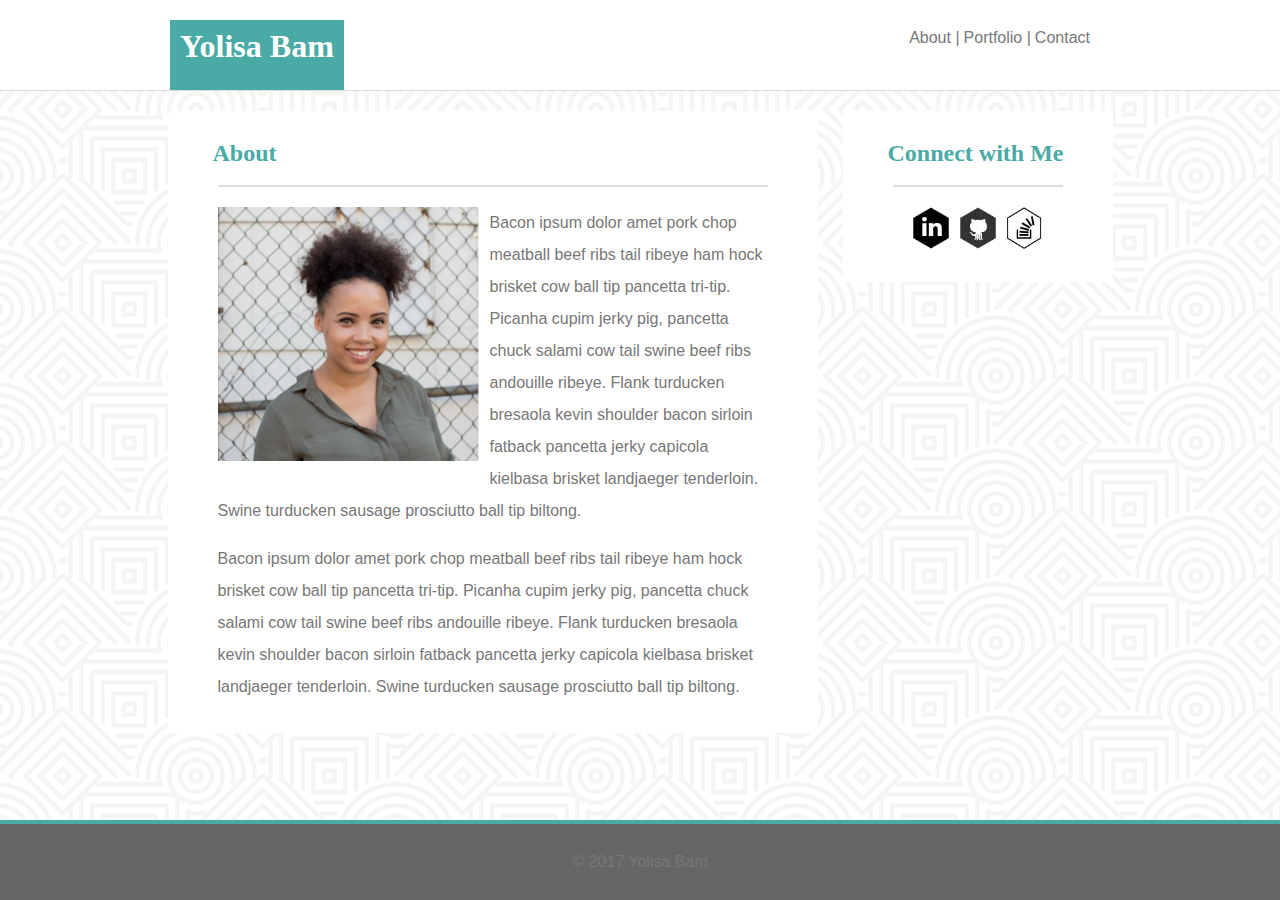
<file: index.html>
<!DOCTYPE html>
<html lang="en-us">

<head>
  <meta charset="UTF-8">
  <title>Yolisa Bam</title>
  <!-- linking in CSS -->
  <link rel="stylesheet" type="text/css" href="assets/css/reset.css">
  <link rel="stylesheet" type="text/css" href="assets/css/style.css">
</head>

<body>
<!--Header Content -->  
  <header>
    <div class="header-content clearfix">
      
      <div id="logo-text">
        <h1>Yolisa Bam</h1>
      </div> 
      <nav id="menu">
        <ul>
          <li><a href="index.html">About  |  </a></li>
          <li><a href="portfolio.html">Portfolio  |  </a></li>
          <li><a href="contact.html"> Contact</a></li>
        </ul>
      </nav>

    
    </div>
   </div> 
</header>
  <!--Social Media + About Content -->  
  <div class="main-content clearfix">

      <!-- About Content -->  
      <div class="LargerBoxContainer">

        <!-- About Content Wrapper --> 
        <div class="content-wrapper">
            <h2>About</h2>

              <!-- About Text and Image Wrapper --> 
              <div class="inside-content-wrapper">
                <img class="ProfileImage" src="assets/images/YBHeadShot.png" alt="Yolisa">
                   
                      <p>Bacon ipsum dolor amet pork chop meatball beef ribs tail ribeye ham hock brisket cow ball tip pancetta tri-tip. Picanha cupim jerky pig, pancetta chuck salami cow tail swine beef ribs andouille ribeye. Flank turducken bresaola kevin shoulder bacon sirloin fatback pancetta jerky capicola kielbasa brisket landjaeger tenderloin. Swine turducken sausage prosciutto ball tip biltong.
                      </p> 
                      <br>
                      <p>Bacon ipsum dolor amet pork chop meatball beef ribs tail ribeye ham hock brisket cow ball tip pancetta tri-tip. Picanha cupim jerky pig, pancetta chuck salami cow tail swine beef ribs andouille ribeye. Flank turducken bresaola kevin shoulder bacon sirloin fatback pancetta jerky capicola kielbasa brisket landjaeger tenderloin. Swine turducken sausage prosciutto ball tip biltong.
                      </p>  
              </div>  
         </div>    
    	</div>

      <!-- Social Media Contact Container --> 
    	<div class="ContactContainer" id="contact-me">

        <!-- Social Media Container Content Wrapper --> 
        <div class="content-wrapper">
    	   <h2>Connect with Me</h2>

          <!-- Social Media HTML Wrapper --> 
          <div class="inside-content-wrapper">        
              <!-- Linkedin -->
              <a href="https://www.linkedin.com/in/yolisa-bam-41a39b65/"><img src="assets/images/linkedin_six_black-128.png" alt="Linkedin"></a>
              <!-- Github -->
              <a href="https://github.com/yolisabam"><img src="assets/images/github_six_color-128.png" alt="Github"></a>
              <!-- Stack Overflow -->
              <a href="https://stackoverflow.com/users/8432264/yolisa-bam?tab=profile"><img id="stackoverflowimage" src="assets/images/STACKOVERFLOW-128.png" alt="stackoverflow"></a> 
          </div>    
    	  </div>
     </div>
  </div> 

   <!-- Footer --> 
  <footer class="">
    <center>© 2017 Yolisa Bam</center>
  </footer>  

</body>

</html>
</file>
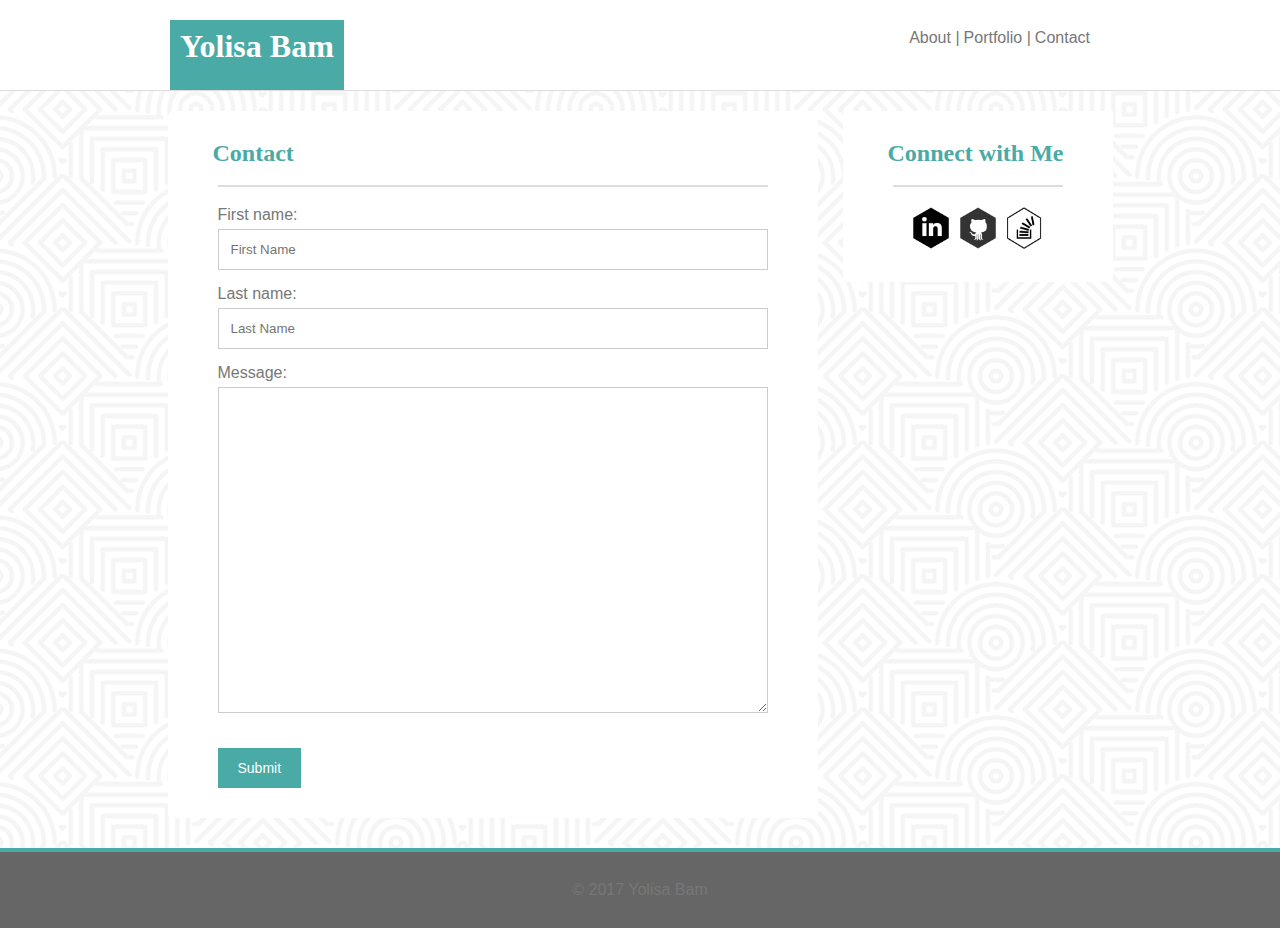
<file: contact.html>
<!DOCTYPE html>
<html lang="en-us">

<head>
  <meta charset="UTF-8">
  <title>Yolisa Bam</title>
  <!-- linking in CSS -->
  <link rel="stylesheet" type="text/css" href="assets/css/reset.css">
  <link rel="stylesheet" type="text/css" href="assets/css/style.css">
</head>

<body>
<!--Header Content -->  
  <header>
    <div class="header-content clearfix">
      
      <div id="logo-text">
        <h1>Yolisa Bam</h1>
      </div> 
      <nav id="menu">
        <ul>
          <li><a href="index.html">About  |  </a></li>
          <li><a href="portfolio.html">Portfolio  |  </a></li>
          <li><a href="contact.html"> Contact</a></li>
        </ul>
      </nav>

    
    </div>
   </div> 
</header>
  <!--Social Media + About Content -->  
  <div class="main-content clearfix">

      <!-- About Content -->  
      <div class="LargerBoxContainer">

        <!-- About Container Content Wrapper --> 
        <div class="content-wrapper">
            <h2>Contact</h2>

              <!-- About HTML wrapper --> 
              <div class="inside-content-wrapper">
            		  <form id="usrform">
              			First name:<br>
              			<input type="text" name="firstname" placeholder="First Name">
              			<br>
              			Last name:<br>
              			<input type="text" name="lastname" placeholder="Last Name">
              			<br>
              			Message:<br>
            			<textarea rows="20" cols="50" name="message" form="usrform"></textarea>
              			<br><br>
              			<input type="submit" value="Submit">
            		</form>
              </div>  
         </div>    
    	</div>

      <!-- Social Media Contact Container --> 
    	<div class="ContactContainer" id="contact-me">

        <!-- Social Media Container Content Wrapper --> 
        <div class="content-wrapper">
    	   <h2>Connect with Me</h2>

          <!-- Social Media HTML Wrapper --> 
          <div class="inside-content-wrapper">        
              <!-- Linkedin -->
              <a href="https://www.linkedin.com/in/yolisa-bam-41a39b65/"><img src="assets/images/linkedin_six_black-128.png" alt="Linkedin"></a>
              <!-- Github -->
              <a href="https://github.com/yolisabam"><img src="assets/images/github_six_color-128.png" alt="Github"></a>
              <!-- Stack Overflow -->
              <a href="https://stackoverflow.com/users/8432264/yolisa-bam?tab=profile"><img id="stackoverflowimage" src="assets/images/STACKOVERFLOW-128.png" alt="stackoverflow"></a> 
          </div>    
    	  </div>
     </div>
  </div> 

   <!-- Footer --> 
  <footer class="">
    <center>© 2017 Yolisa Bam</center>
  </footer>  

</body>

</html>
</file>
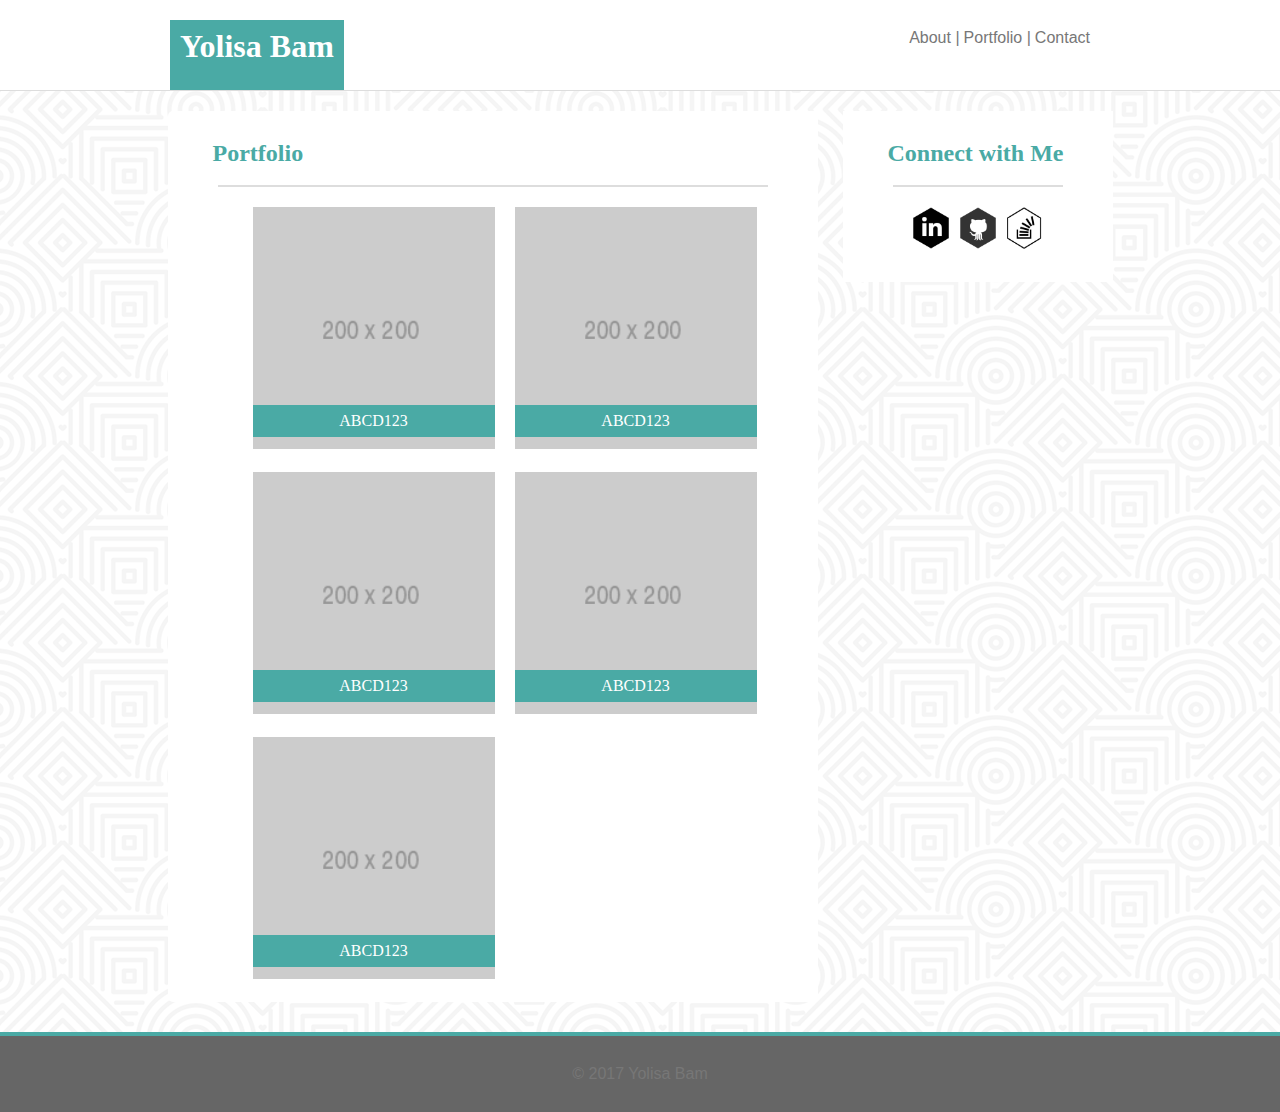
<file: portfolio.html>
<!DOCTYPE html>
<html lang="en-us">

<head>
  <meta charset="UTF-8">
  <title>Yolisa Bam</title>
  <!-- linking in CSS -->
  <link rel="stylesheet" type="text/css" href="assets/css/reset.css">
  <link rel="stylesheet" type="text/css" href="assets/css/style.css">
</head>

<body>
<!--Header Content -->  
  <header>
    <div class="header-content clearfix">
      
      <div id="logo-text">
        <h1>Yolisa Bam</h1>
      </div> 
      <nav id="menu">
        <ul>
          <li><a href="index.html">About  |  </a></li>
          <li><a href="portfolio.html">Portfolio  |  </a></li>
          <li><a href="contact.html"> Contact</a></li>
        </ul>
      </nav>

    
    </div>
   </div> 
</header>
  <!--Social Media + Portfolio Content -->  
  <div class="main-content clearfix">

      <!-- Portfolio Content -->  
      <div class="LargerBoxContainer">

        <!-- Portfolio Container Content Wrapper --> 
        <div class="content-wrapper">
            <h2>Portfolio</h2>

              <!-- Portfolio Content Wrapper --> 
              <div class="inside-content-wrapper">

                <div id="PortfolioImageContainer">

                   <div class="RecentWork"> 
                      <img class="PortfolioImage" src="assets/images/placeholder.png" alt="placeholder">         
                        <p>ABCD123</p>
                    </div>
                   <div class="RecentWork"> 
                      <img class="PortfolioImage" src="assets/images/placeholder.png" alt="placeholder">         
                        <p>ABCD123</p>
                    </div>
                    <div class="RecentWork"> 
                      <img class="PortfolioImage" src="assets/images/placeholder.png" alt="placeholder">         
                        <p>ABCD123</p>
                    </div>
                    <div class="RecentWork"> 
                      <img class="PortfolioImage" src="assets/images/placeholder.png" alt="placeholder">         
                        <p>ABCD123</p>
                    </div> 
                    <div class="RecentWork"> 
                      <img class="PortfolioImage" src="assets/images/placeholder.png" alt="placeholder">         
                        <p>ABCD123</p>
                    </div>                           
                </div>   
              
              </div>  
         </div>    
    	</div>

      <!-- Social Media Contact Container --> 
    	<div class="ContactContainer" id="contact-me">

        <!-- Social Media Container Content Wrapper --> 
        <div class="content-wrapper">
    	   <h2>Connect with Me</h2>

          <!-- Social Media HTML Wrapper --> 
          <div class="inside-content-wrapper">        
              <!-- Linkedin -->
              <a href="https://www.linkedin.com/in/yolisa-bam-41a39b65/"><img src="assets/images/linkedin_six_black-128.png" alt="Linkedin"></a>
              <!-- Github -->
              <a href="https://github.com/yolisabam"><img src="assets/images/github_six_color-128.png" alt="Github"></a>
              <!-- Stack Overflow -->
              <a href="https://stackoverflow.com/users/8432264/yolisa-bam?tab=profile"><img id="stackoverflowimage" src="assets/images/STACKOVERFLOW-128.png" alt="stackoverflow"></a> 
          </div>    
    	  </div>
     </div>
  </div> 

   <!-- Footer --> 
  <footer class="">
    <center>© 2017 Yolisa Bam</center>
  </footer>  

</body>

</html>
</file>
<file: assets/css/style.css>
/*CSS FOR ALL PAGES*/
html, body {
    height: 100%;

}

body {
    background: url("../images/hypnotize.png") repeat;
    display: flex;
    flex-direction:column;

}

h1{ 
    padding: 10px;
    font-weight: bold;
 }

a:hover {
    color:#4aaaa5;
} 

a:focus {
    color:#e89f0c;
}

li {
    display:inline-block;
    color: grey;
    margin-bottom:30px;
    font-family:'Arial', 'Helvetica Neue', Helvetica, sans-serif;
}

a {
    color: #777777;
    text-decoration: none;
}

h2 {
    color:#4aaaa5;
    font-size: 24px;
    font-weight:bold;
    margin: 0 auto;
    margin-left:15px;
}


header { 
  list-style:none;
  margin-bottom: 20px;
  background-color:white;
  height: auto;
  width:100%;
  clear:both;
  border-bottom:solid 1px #dddddd;
}

/*Clearfix to Cancel out Float and Push Footer to Bottom*/

.clearfix::after {
    content: " ";
    display: table;
    clear: both;

}

footer {
    padding: 30px 0;
    color: #777777;
    font-family:'Arial', 'Helvetica Neue', Helvetica, sans-serif;
    background: #666666;
    clear: both;
    margin-top:10px;
    width: 100%;
    border-top: solid 4px #4aaaa5;
}

#menu {
    float:right;
    margin-right: 30px;
    margin-top: 30px;
    text-align:right;
}

#contact-me img {
    width:42px;
    height:42px;
    border:0;

}


#logo-text {
    margin-top:20px;
    background-color: #4aaaa5;
    color: white;
    font-size: 32px;
    font-family: 'Georgia', Times, Times New Roman, serif;
    height: 70px;
    float: left;
    margin-left:10px;
    padding:0;
    text-align:left;
}


.LargerBoxContainer {
	width:650px;
    border-radius: 5px;
    background-color: #ffffff;
    float: left;
    margin-bottom:20px;
}


.ContactContainer {
    width:270px;
    background-color: #ffffff;
    margin-left: 25px;
    float: left; 
    clear:initial;  

}

.main-content {
    max-width: 960px;
    margin: 0 auto;
    flex: 1 0 auto;

}

.header-content {
    max-width: 960px;
    margin: 0 auto;
    height: 70px;
}

.content-wrapper {
    margin: 30px;
}

.inside-content-wrapper {
    margin: 20px;
    padding-top: 20px; 
    border-top: solid 2px #dddddd;
    color:#777777;
    font-family:'Arial', 'Helvetica Neue', Helvetica, sans-serif;
}
#contact-me .inside-content-wrapper {
    text-align: center;
}
.inside-content-wrapper p {
    line-height: 2;
}

/*ABOUT PAGE STYLING*/

/* About Page Image */

.ProfileImage {
    display: inline-block;
    float:left;
    margin-right:10px;
    margin-bottom:10px;
}


/*PORTFOLIO PAGE STYLING*/


/*Centering All Images in Portfolio Container by adding Margin on Left*/
#PortfolioImageContainer {
    margin-left: 35px ;
}

/*Creating Maring on the Right of all the Portfolio Images in the left Column*/
#PortfolioImageContainer .RecentWork:nth-child(odd){
    margin-right:10px;
}


/*Creating Margin on the Left of All Portfolio Images in the Right Column*/
#PortfolioImageContainer .RecentWork:nth-child(even){
    margin-left:10px;
}


.RecentWork {
    float:left;
    margin-bottom:20px;
    width:47%;
    position:relative;
}

.PortfolioImage {
    width: 100%;
}

/*Styling All <p> tags on Portfolio Images*/
.RecentWork p {
    background-color: #4aaaa5;
    width: 100%;
    color: white;
    position: absolute;
    bottom: 15px;
    text-align: center;
    font-family: 'Georgia', Times, Times New Roman, serif;
}


/*CONTACT PAGE STYLING*/

/*Styling First Name, Last Name and Message Areas on Form*/
input[type=text], textarea {
    width: 100%; 
    padding: 12px;  
    border: 1px solid #ccc; 
    box-sizing: border-box; 
    margin-top: 6px; 
    margin-bottom: 16px; 
    font-family:'Arial', 'Helvetica Neue', Helvetica, sans-serif;
}

/*Styling Submit button on form*/
input[type=submit] {
    background-color: #4aaaa5 ;
    color: white;
    font-size: 14px;
    padding: 12px 20px;
    border: none;
    font-family:'Arial', 'Helvetica Neue', Helvetica, sans-serif;


}

/*Media Queries*/

/*////////////////////////////////////////////////
  These rules take effect when the browser's width 
    is either 980px or less
    ///////////////////////////////////////////////*/

@media screen and (max-width: 980px) {

h2 {
    font-size: 20px;
    font-weight:bold;
    margin-top: 10px;
    margin-left:15px;
    padding-top:10px;
    border-bottom: solid 2px width: 80 % #dddddd;
}

footer {
    text-align: center;

}

header { 
  list-style:none;
  margin-bottom: 20px;
  background-color:white;
  height: auto;
  border-bottom:solid 1px #dddddd;
}

    body {
        overflow:auto;
    } 

    form {
        margin: 20px;
    }

    .RecentWork {
        float:none;
        margin-bottom: 20px;
        margin-right: 20px;
        width: 100%;
        position:relative;
    }

    .RecentWork img {
        margin-right:20px;
    }


    #PortfolioImageContainer .RecentWork:nth-child(odd){
        margin-right:20px;
        margin-left: 0px;
    }


/*Creating Margin on the Left of All Portfolio Images in the Right Column*/
    #PortfolioImageContainer .RecentWork:nth-child(even){
        margin-left:0px;
        margin-right:20px;
    }

    .LargerBoxContainer {
        width:300px;
        border-radius: 5px;
        background-color: #ffffff;
        float: left;
        margin-bottom:20px;
    }


    .ContactContainer {
        width:170px;
        background-color: #ffffff;
        margin-left: 10px;
        float: left;
        clear: initial;   

    }

    #PortfolioImageContainer {
        margin:0;
    }

    .main-content {
        max-width: 700px;
        margin: 0 auto;
        flex: 1 0 auto;

    }

    .header-content {
        max-width: 500px;
        height: 70px;
    }


    .content-wrapper {
        margin: 0px;

    }

    .inside-content-wrapper {
        margin: 20px;
        padding-top: 20px; 
        color:#777777;
        font-family:'Arial', 'Helvetica Neue', Helvetica, sans-serif;
        border-top: width:80%;
    }

    #contact-me img {
        width:30px;
        height:30px;
        border:0;

    }
  
}


  /*////////////////////////////////////////////////
  These rules take effect when the browser's width 
    is either 768px or less
    ///////////////////////////////////////////////*/

@media screen and (max-width: 768px) {   


    .LargeBoxContainer {
       margin-bottom: 20px;
       width: 100%;

    } 


    .ContactContainer {
        width:300px;
        background-color: #ffffff;
        margin-top: 20px;
        margin-left: 0;
        float: none;
        clear:both;

    }

    .RecentWork {
        float:left;
        margin-bottom: 20px;
        margin-right: 20px;
        width: 43%;
        position:relative;
    }

    #PortfolioImageContainer .RecentWork:nth-child(even){
        margin-left:0px;
        margin-right:0px;
    }

    #logo-text {
        margin-left:60px;
    }



}

 /*////////////////////////////////////////////////
  These rules take effect when the browser's width 
    is either 768px or less
    ///////////////////////////////////////////////*/

@media screen and (max-width: 640px) {

    .RecentWork {
        float:none;
        margin-bottom: 20px;
        margin-right: 20px;
        width: 100%;
        position:relative;
    }

    #menu {
    float:none;
    clear:both;
    text-align:center;
    margin-right: 30px;
    margin-top: 30px;
}

    #logo-text {
    margin-top:0px;
    background-color: #4aaaa5;
    color: white;
    font-size: 32px;
    font-family: 'Georgia', Times, Times New Roman, serif;
    height: 70px;
    float: none;
    margin-left:0px;
    padding-top:5px;
    text-align:center;
}


    .header-content {
        max-width: 100%;
        height: auto;
    }


    .LargeBoxContainer {
       margin-bottom: 20px;
       width: 100%;

    }

    .main-content {
        padding:10px;
    }
}
</file>
